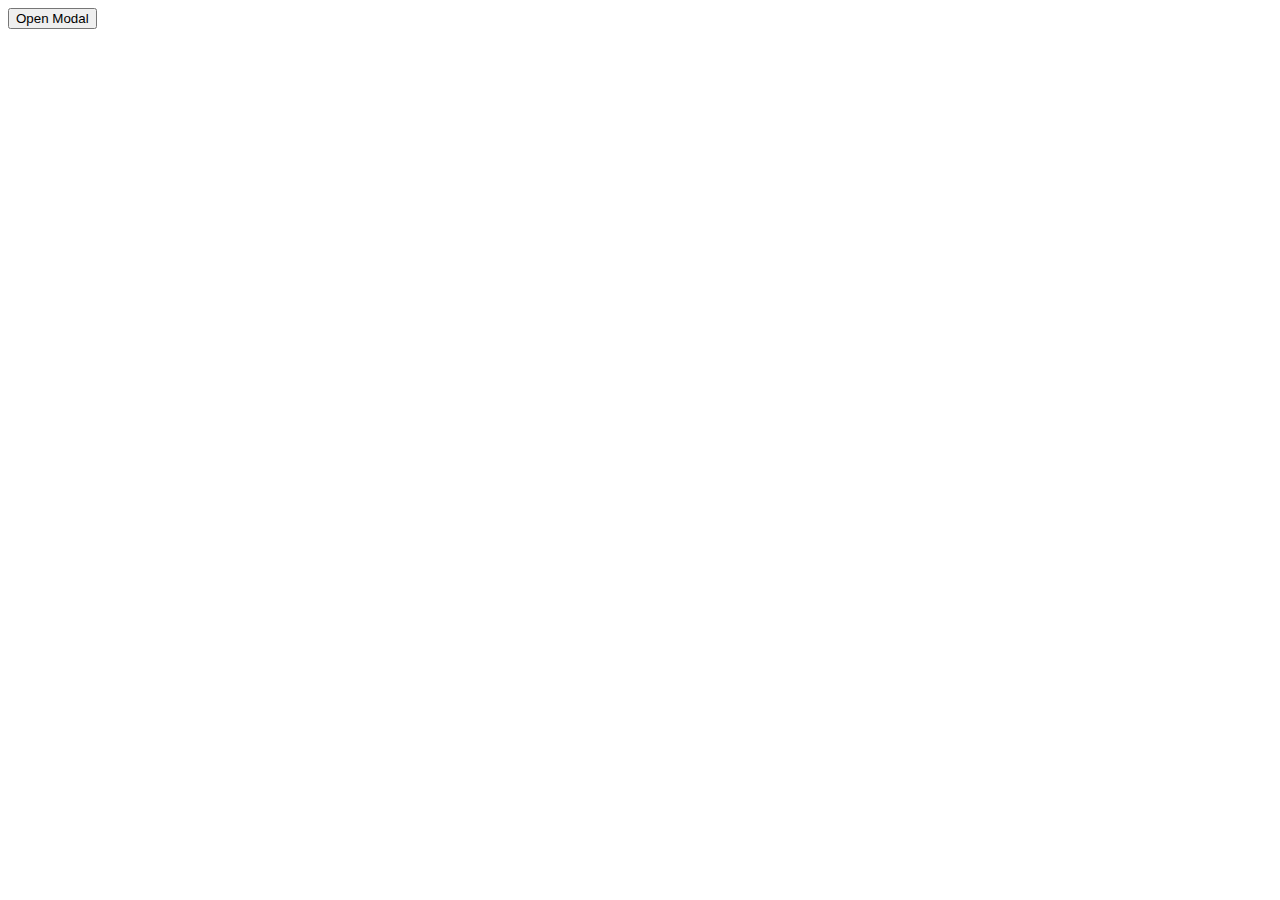
<file: popups/index.html>
<!DOCTYPE html>
<html lang="en">
<head>
    <meta charset="UTF-8">
    <meta name="viewport" content="width=device-width, initial-scale=1.0">
    <title>Document</title>
    <link rel="stylesheet" href="style.css">
</head>
<body>
    <button class="openModal" data-modal-target="#modal">Open Modal</button>

    <div class="modal" id="modal">
        <div class="modalHeader">
            Example Modal
            <button class="closModal" data-modal-close >&times;</button>
        </div>
        <div class="modalBody">
            Lorem ipsum dolor sit amet consectetur adipisicing elit. Enim, voluptate dolores natus eius quo eligendi, perferendis similique eos delectus ab commodi debitis dolorum deserunt ex? Inventore magni praesentium pariatur necessitatibus nesciunt molestias vero est soluta aperiam laudantium consectetur harum distinctio repellat, earum aspernatur! Est tempora dignissimos consequatur consequuntur rem expedita.
        </div>
    </div>

    <div class="" id="overlay"></div>

    <script src="./index.js"></script>
</body>
</html>
</file>
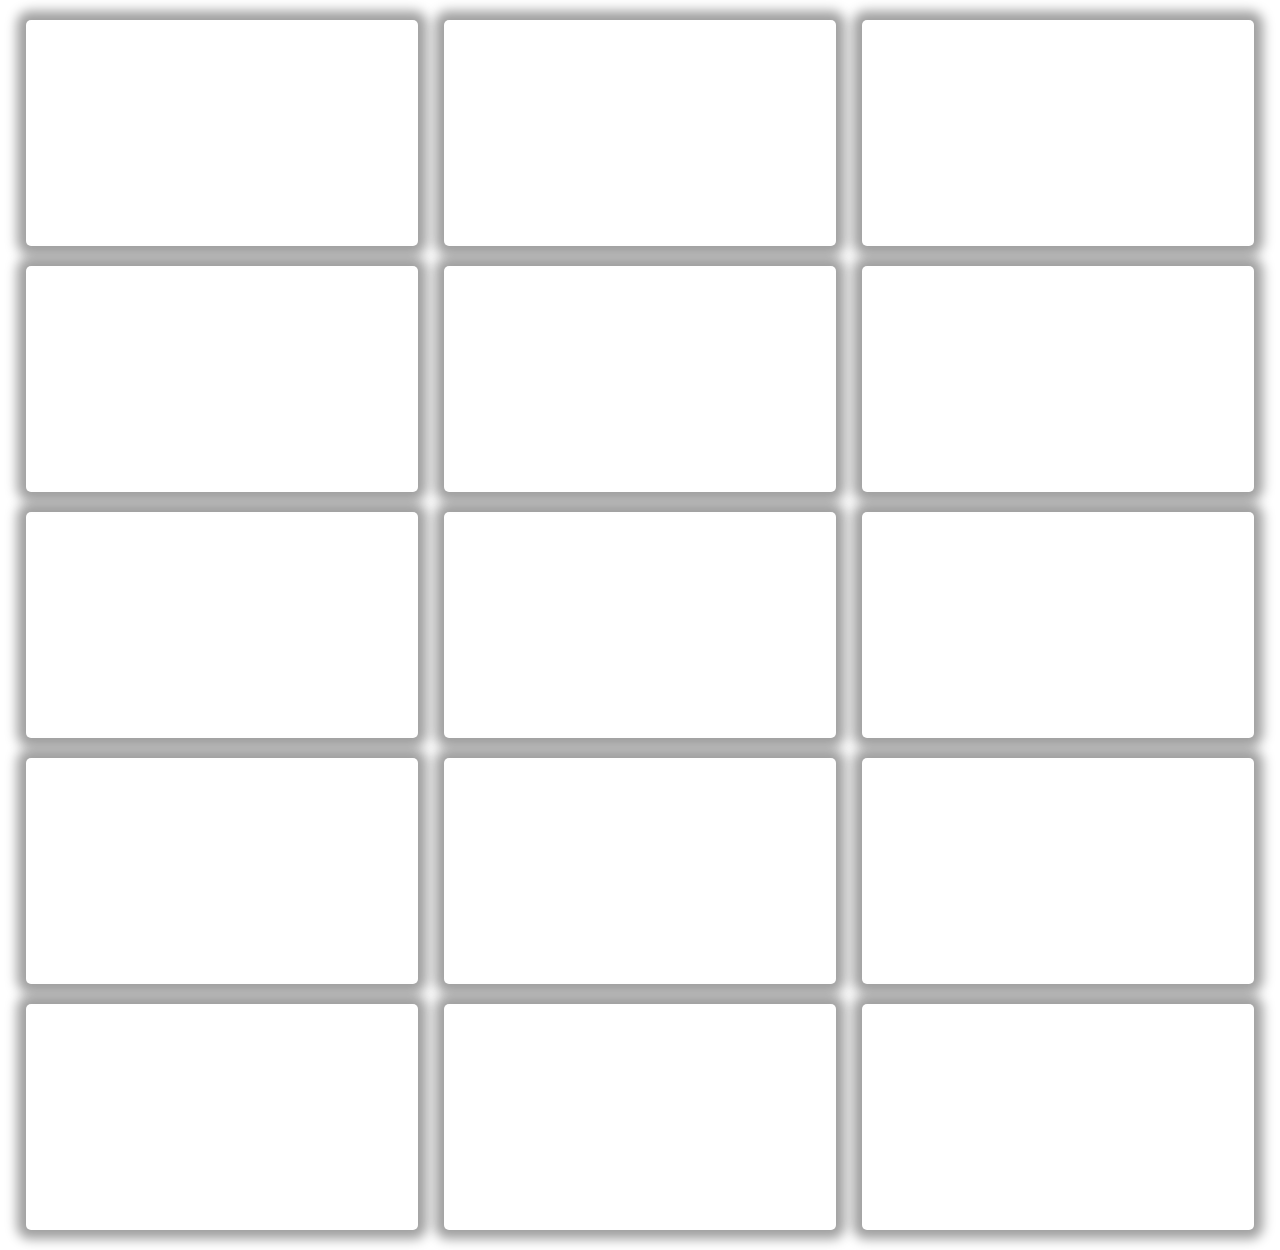
<file: skeleton-Loading/index.html>
<!DOCTYPE html>
<html lang="en">

<head>
    <meta charset="UTF-8">
    <meta name="viewport" content="width=device-width, initial-scale=1.0">
    <title>Document</title>
    <link rel="stylesheet" href="style.css">
</head>

<body>
    <div class="container">
        <template id="card-template">
            <div class="card">
                <div class="header">
                    <div class="profile skeleton" data-img>

                    </div>
                    <!-- <div class="profile-skeleton"></div> -->
                    <div class="title" data-title>
                        <div class="skeleton skeleton-text "></div>
                        <div class="skeleton skeleton-text "></div>
                    </div>
                </div>

                <div class="content" data-content>
                    <div class="skeleton skeleton-text "></div>
                    <div class="skeleton skeleton-text "></div>
                    <div class="skeleton skeleton-text "></div>
                    <div class="skeleton skeleton-text "></div>
                    <div class="skeleton skeleton-text "></div>
                    <div class="skeleton skeleton-text "></div>
                </div>
            </div>
        </template>
        <div class="cards">
            
           
           

        </div>
    </div>
    <script src="./index.js"></script>
</body>

</html>
</file>
<file: popups/style.css>
.modal{
    border: 1px solid black;
    width: 500px;
    max-width: 70%;
    position: absolute;
    left: 50%;
    top: 50%;
    transform: translate(-50%,-50%) scale(0);
    transition: 200ms ease-in-out;
    border-radius: 7px;
    z-index: 10;
    background-color: white;
}
.modal.active{
    transform: translate(-50%,-50%) scale(1);
}
.modalHeader{
    font-size: 23px;
    font-weight: bold;
    border-bottom: 1px solid black;
    padding: 15px;
    display: flex;
    justify-content: space-between;
    align-items: center;
}

.modalHeader > button{
    font-size: 25px;
    outline: none;
    border: none;
    background: none;
    cursor: pointer;
}

.modalBody{
    padding: 15px;
}

#overlay{
    background-color: rgba(0,0,0,0.5);
    position: fixed;
    left: 0;
    right: 0;
    top: 0;
    bottom: 0;
    transition: 200ms ease-in-out;
    pointer-events: none;
    opacity: 0;
}

#overlay.active{
    opacity: 1;
    pointer-events: all;
}
</file>
<file: skeleton-Loading/style.css>
*{
    margin: 0;
    padding: 0;
}

.skeleton{
    opacity: .7;
    animation: skeleton-loading 1s linear infinite alternate;
}

.skeleton-text{
    width: 100%;
    height: .5rem;
    margin-bottom: .25rem;
    border-radius: .125rem;
}


@keyframes skeleton-loading {
    0%{
        background-color: hsl(200, 20%, 70%);
    }

    100%{
        background-color: hsl(200, 20%, 95%);
    }
}

.cards{
    display: flex;
        flex-wrap: wrap;
        justify-content: space-evenly;
        gap: 20px;
        margin: 20px;
}
.card{
    width: 30%;
    box-shadow: 0 0 12px 9px #00000061;
    padding: 10px 10px;
    border-radius: 5px;
}

.header{
    display: flex;
    flex-wrap: wrap;
    justify-items: center;
    align-items: center;
    text-align: center;
    padding-bottom: 10px;
    min-height: 34%;
}
.profile{
    border-radius: 50%;
}
.header > .profile{
      width: 100px;
      height: 100px;
    overflow: hidden;
    /* height: 100px; */
}
.profile > img{
    max-width: 100%;
    object-fit: cover;
    vertical-align: middle;

}
.title{
    font-weight: bold;
    font-size: 1.25rem;
    text-transform: capitalize;
    text-overflow: ellipsis;
    overflow: hidden;
    flex-grow: 1;
  width: 100%;
}

@media (min-width:1300px) {
    .cards{
        display: grid;
        grid-template-columns: auto auto auto;
        gap: 20px;
        margin: 20px;
    }

    .card{
        max-width: 32%;
        min-width: 350px;
        /* border: 1px solid rgb(128 128 128 / 0%); */
        box-shadow: 0 0 12px 9px #00000061;
        padding: 10px 10px;
        border-radius: 5px;
        padding: 10px 0;
    }
    .header{
        display: grid;
        grid-template-columns: 25% auto;
        align-items: center;
        min-height: 34%;
    }
    .header > .profile{
      
        width: 100%;
        
        height: 90%;
        overflow: hidden;
        /* height: 100px; */
    }
    .profile > img{
        max-width: 100%;
        object-fit: cover;
        vertical-align: middle;

    }
    .title{
            font-weight: bold;
            font-size: 1.25rem;
            text-transform: capitalize;
            text-overflow: ellipsis;
            overflow: hidden;
            flex-grow: 1;
          width: 100%;
    }
}

@media (max-width:425px) {
    .header{
        min-height: 34%;
    }
    .card{
        width: 70%;
        box-shadow: 0 0 12px 9px #00000061;
        padding: 10px 10px;
        border-radius: 5px;
    }
    .header > .profile{
      
        width: 100px;
      height: 100px;
        overflow: hidden;
        /* height: 100px; */
    }
    .profile > img{
        max-width: 100%;
        object-fit: cover;
        vertical-align: middle;
    }
    .title{
        font-weight: bold;
        font-size: 1.25rem;
        text-transform: capitalize;
        text-overflow: ellipsis;
        overflow: hidden;
        flex-grow: 1;
      width: 100%;
}
}
</file>
